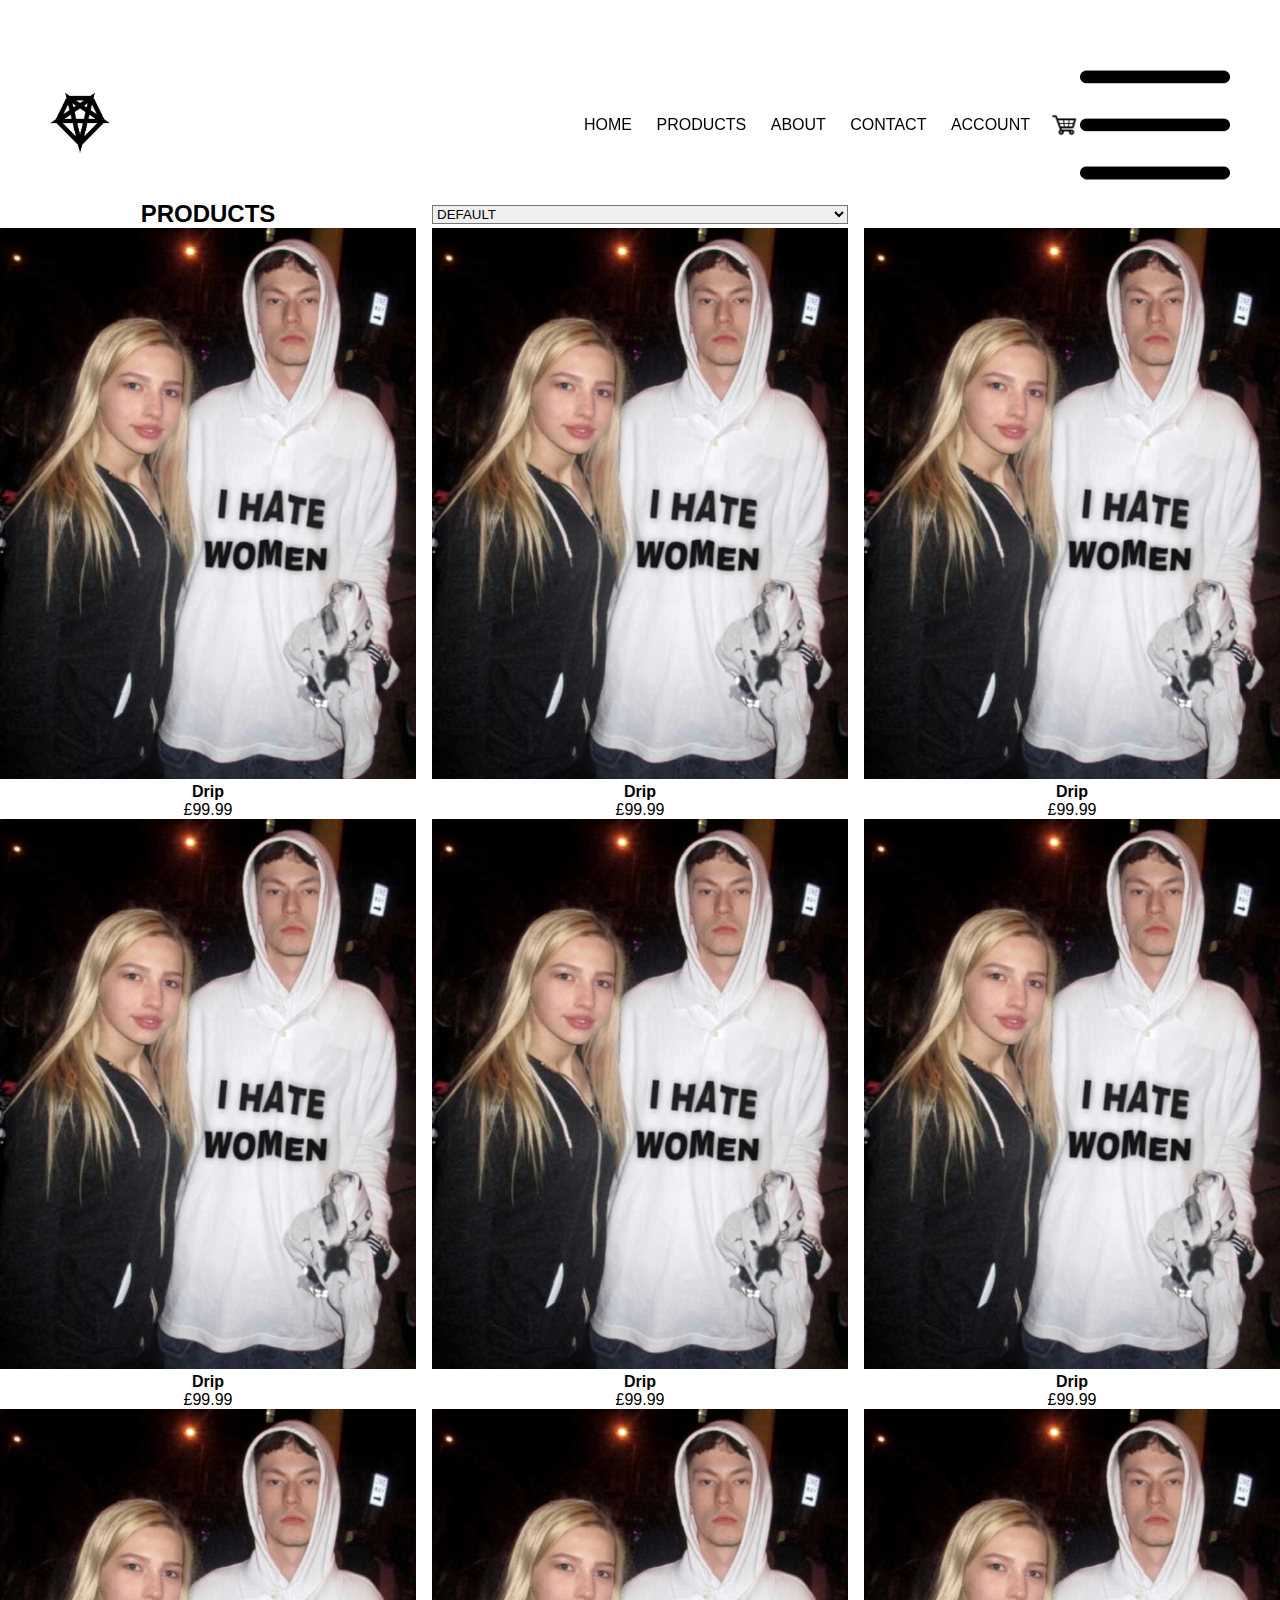
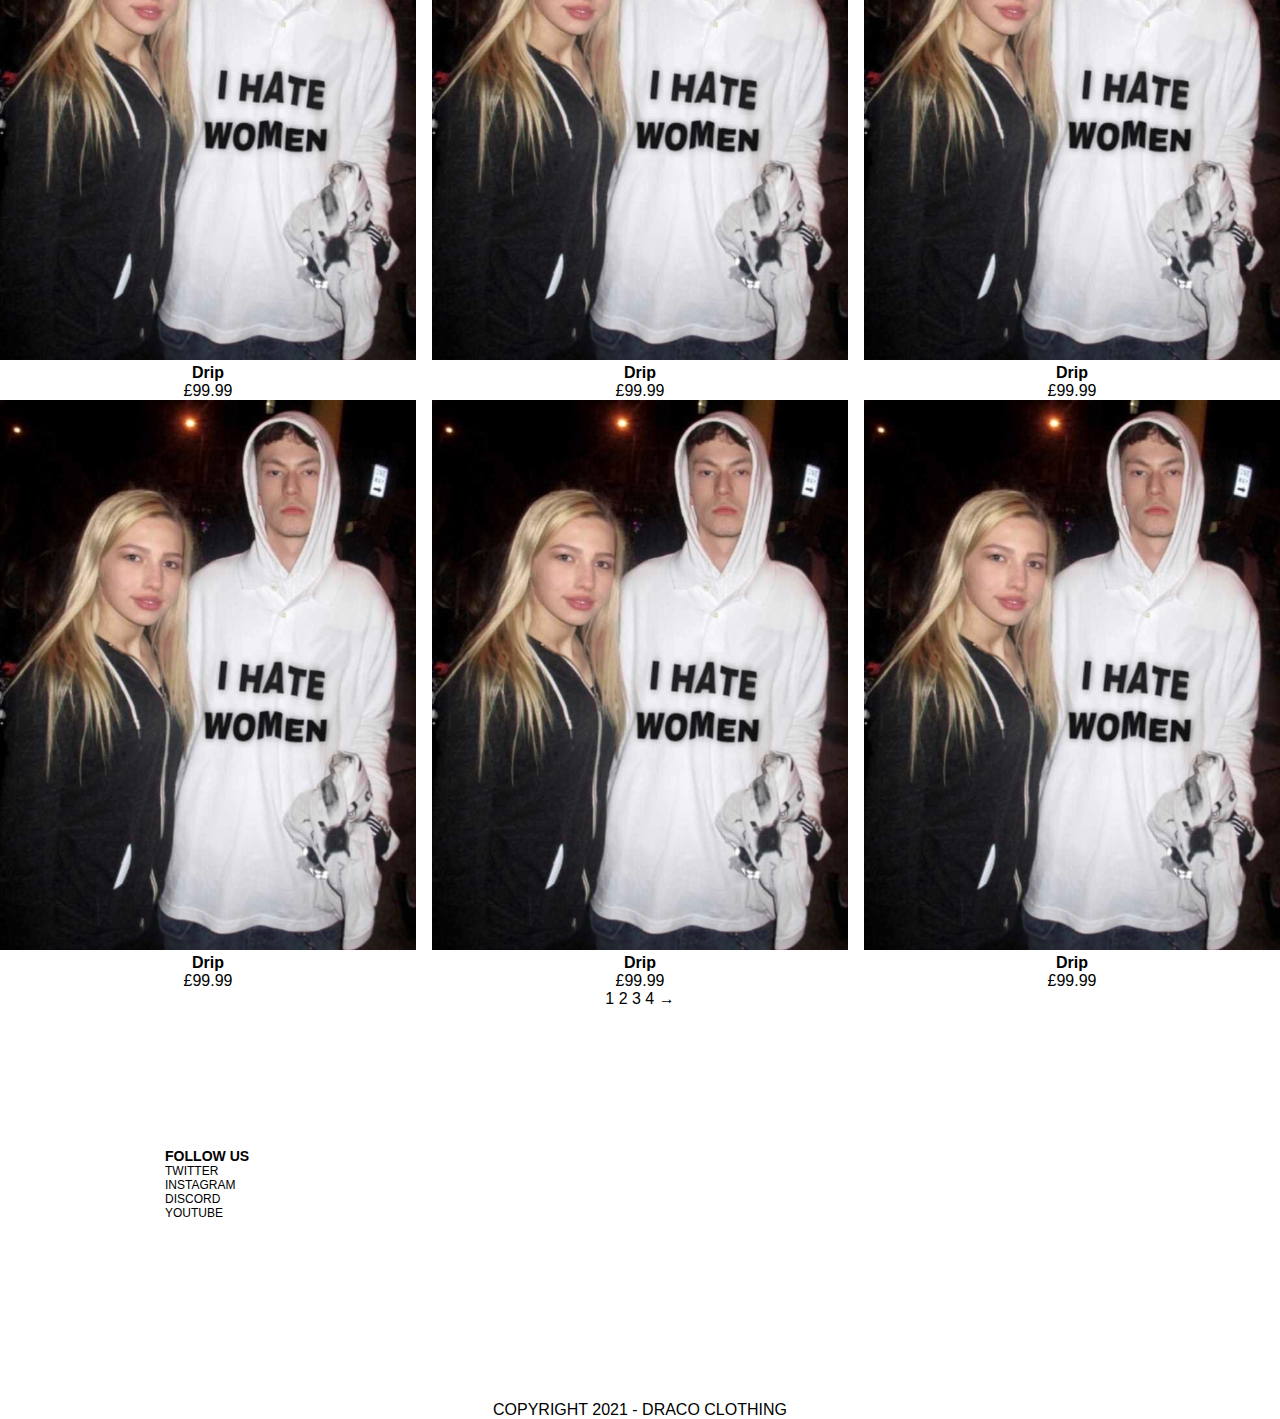
<file: products.html>
<!DOCTYPE html>
<html lang="en">
  <head>
    <meta charset="utf-8" />
    <meta name="viewport" content="width=device-width, initial-scale=1.0" />
    <title>DRACO CLOTHING | PRODUCTS</title>
    <link rel="stylesheet" href="style.css" />
    <link rel="preconnect" href="https://fonts.gstatic.com" />
    <link href="
    <link rel="preconnect" href="https://fonts.gstatic.com" />
    <link
      href="https://allfont.net/allfont.css?fonts=coolvetica-regular"
      rel="stylesheet"
      type="text/css"
    />
  </head>
  <body>
    <div class="container">
      <div class="navbar">
        <div class="logo">
          <nav>
            <a href="file:///C:/Users/Reece/Documents/DRACO%20WEB/index.html"
              ><img src="images/DRACO.svg" width="60px" />
              <div class="logo"></div
            ></a>
          </nav>
        </div>
        <nav>
          <a href="index.html"><div class="logo"></div></a>
        </nav>
        <nav>
          <ul id="MenuItems">
            <li>
              <a href="file:///C:/Users/Reece/Documents/DRACO%20WEB/index.html"
                >HOME</a
              >
            </li>
            <li>
              <a href="file:///D:/reece/Documents/salem%20web/products.html"
                >PRODUCTS</a
              >
            </li>
            <li><a href="">ABOUT</a></li>
            <li><a href="">CONTACT</a></li>
            <li><a href="">ACCOUNT</a></li>
          </ul>
        </nav>
        <img src="images/cart.png" width="30px" height="30px" />
        <img src="images/menu.png" class="menu-icon" onclick="menutoggle()" />
      </div>
    </div>
    <div class="small-container">
      <div class="row row-2">
        <h2>PRODUCTS</h2>
        <select>
          <option>DEFAULT</option>
          <option>SORT BY PRICE</option>
          <option>SORT BY POPULARITY</option>
          <option>SORT BY SALE</option>
        </select>
      </div>
      <div class="row">
        <div class="col-4">
          <img src=images/hatewoman.png>
          <h4>Drip</h4>
          <p>£99.99</p>
        </div>
        <div class="col-4">
          <img src=images/hatewoman.png>
          <h4>Drip</h4>
          <p>£99.99</p>
        </div>
        <div class="col-4">
          <img src=images/hatewoman.png>
          <h4>Drip</h4>
          <p>£99.99</p>
        </div>
        <div class="col-4">
          <img src=images/hatewoman.png>
          <h4>Drip</h4>
          <p>£99.99</p>
        </div>
        <div class="col-4">
          <img src=images/hatewoman.png>
          <h4>Drip</h4>
          <p>£99.99</p>
        </div>
        <div class="col-4">
          <img src=images/hatewoman.png>
          <h4>Drip</h4>
          <p>£99.99</p>
        </div>
        <div class="col-4">
          <img src=images/hatewoman.png>
          <h4>Drip</h4>
          <p>£99.99</p>
        </div>
        <div class="col-4">
          <img src=images/hatewoman.png>
          <h4>Drip</h4>
          <p>£99.99</p>
        </div>
        <div class="col-4">
          <img src=images/hatewoman.png>
          <h4>Drip</h4>
          <p>£99.99</p>
        </div>
        <div class="col-4">
          <img src=images/hatewoman.png>
          <h4>Drip</h4>
          <p>£99.99</p>
        </div>
        <div class="col-4">
          <img src=images/hatewoman.png>
          <h4>Drip</h4>
          <p>£99.99</p>
        </div>
        <div class="col-4">
          <img src=images/hatewoman.png>
          <h4>Drip</h4>
          <p>£99.99</p>
        </div>
      </div>
      <div class="page-btn">
        <span>1</span>
        <span>2</span>
        <span>3</span>
        <span>4</span>
        <span>&#8594;</span>
      </div>
    </div>

    <div class="footer">
      <div class="container">
        <div class="row">
          <div class="footer-col-1">
            <h3>FOLLOW US</h3>
            <ul>
              <li>TWITTER</li>
              <li>INSTAGRAM</li>
              <li>DISCORD</li>
              <li>YOUTUBE</li>
            </ul>
          </div>
        </div>
        <hr />
        <p class="copyright">COPYRIGHT 2021 - DRACO CLOTHING</p>
      </div>
    </div>
    <script>
      var MenuItems = document.getElementById("MenuItems");

      MenuItems.style.maxHeight = "0px";

      function menutoggle() {
        if (MenuItems.style.maxHeight == "0px") {
          MenuItems.style.maxHeight = "200px";
        } else {
          MenuItems.style.maxHeight = "0px";
        }
      }
    </script>
  </body>
</html>
</file>
<file: style.css>
* {
  margin: 0;
  padding: 0;
  box-sizing: border-box;
}

body {
  font-family: "Coolvetica-Regular", arial;
  height: 100%;     /* full height of the content box */
  max-height: 840px; /* requires an absolute value for height. */
}
.navbar {
  display: flex;
  align-items: center;
  padding-left: 25px;
  padding-right: 25px;
  padding-top: 50px;
  position: sticky;
  top: 0;
  z-index: 100;
}
nav {
  flex: 1;
  text-align: right;
}
nav ul {
  display: inline-block;
  list-style-type: none;
}
nav ul li {
  display: inline-block;
  margin-right: 20px;
}
a {
  text-decoration: none;
  color: black;
}
p {
  color: black;
}
.container {
  max-width: 1300px;
  margin: auto;
  padding-left: 25px;
  padding-right: 25px;
  color: black;
}
.small-container {
  display: flex;
  text-align: center;
  flex-direction: column;
  align-content: center;
  justify-content: center;
}
.row {
  display: grid;
  align-items: center;
  flex-wrap: wrap;
  justify-content: center;
  color: black;
  grid-template-columns: 1fr 1fr 1fr;
  column-gap: 1rem;
}
.header .row {
  margin-top: 70px;
}
.categories {
  margin: 70px 0;
}
.col-3 {
  flex-basis: 30%;
  min-width: 250px;
  margin-bottom: 30px;
}
.col-3 img {
  width: 100%;
}
.col-3 {
  padding: 5px;
  transition: transform 0.5s;
}
.col-4 img {
  width: 100%;
}
.title {
  text-align: center;
  margin: 0 auto 25px;
  position: relative;
  line-height: 60px;
  color: black;
}
.col-3:hover {
  transform: translateY(-5px);
}
.footer h3 {
  color: black;
}
.footer-col-1 {
  min-width: 50px;
  flex-basis: 90%;
  text-align: start;
  color: black;
  font-size: 12px;
  padding: 140px;
}
ul {
  list-style-type: none;
}
.footer hr {
  border: none;
  background: transparent;
  height: 1px;
  margin: 20px 0;
}
.copyright {
  text-align: center;
  color: black;
  margin-bottom: 5px;
}
input:focus {
  outline: none;
}
@media only screen and (max-width: 800px) {
  nav ul {
    position: absolute;
    top: 130px;
    left: 0;
    background: rgb(160, 160, 160);
    width: 100%;
    overflow: hidden;
    transition: max-height 0.5s;
  }
  nav ul li {
    display: block;
    margin-right: 50px;
    margin-top: 10px;
    margin-bottom: 10px;
  }
  nav ul li a {
    color: white;
  }
  .cart {
    display: block;
    cursor: pointer;
  }
}
@media only screen and (max-width: 830px) {
  .row {
    grid-template-columns: 1fr;
  }
  .col-2,
  .col-3,
  .col-4 {
    flex-basis: 100%;
  }
}
h6 {
  font-size: 100px;
  color: blue;
}
.center {
  display: block;
  margin-left: auto;
  margin-right: auto;
  margin-top: 75px;
  width: 100%;
}



.product-title {
  font-weight: 700;
  text-transform: uppercase;
}

.product-description, .product-title {
  margin-bottom: 1rem;
}


.product {
  margin: 0 auto 0;
  max-width: 450px;
  text-align: left;
  font-size: 12px;
}
meta {
  display: none;
}
div {
  display: block;
}
.product-footer {
  display: flex;
  justify-content: space-between;
}
.product-select-container {
  display: flex;
  align-items: center;
}
select {
  text-rendering: auto;
  color: -internal-light-dark(black, white);
  letter-spacing: normal;
  word-spacing: normal;
  line-height: normal;
  text-transform: none;
  text-indent: 0px;
  text-shadow: none;
  display: inline-block;
  text-align: start;
  appearance: auto;
  box-sizing: border-box;
  align-items: center;
  white-space: pre;
  -webkit-rtl-ordering: logical;
  background-color: -internal-light-dark(rgb(255, 255, 255), rgb(59, 59, 59));
  cursor: default;
  margin: 0em;
  border-width: 1px;
  border-style: solid;
  border-color: -internal-light-dark(rgb(118, 118, 118), rgb(133, 133, 133));
  border-image: initial;
  border-radius: 0px;
}
select:not(:-internal-list-box) {
  overflow: visible !important;
}
option {
  font-weight: normal;
  display: block;
  white-space: nowrap;
  min-height: 1.2em;
  padding: 0px 2px 1px;
  padding-top: 0px;
  padding-right: 2px;
  padding-bottom: 1px;
  padding-left: 2px;
}
.product-price {
  margin-left: 1rem;
}

button {
  appearance: auto;
  text-rendering: auto;
  color: -internal-light-dark(black, white);
  letter-spacing: normal;
  word-spacing: normal;
  line-height: normal;
  text-transform: none;
  text-indent: 0px;
  text-shadow: none;
  display: inline-block;
  text-align: center;
  align-items: flex-start;
  cursor: default;
  box-sizing: border-box;
  background-color: -internal-light-dark(rgb(239, 239, 239), rgb(59, 59, 59));
  margin: 0em;
  padding: 1px 6px;
  border-width: 2px;
  border-style: outset;
  border-color: -internal-light-dark(rgb(118, 118, 118), rgb(133, 133, 133));
  border-image: initial;
}
.product-add-to-cart {
  background-color: transparent;
  border: none;
  padding: 0;
  outline: 0;
  cursor: pointer;
}

@media only screen and (max-width: 767px) {
  .navbar {
    position:relative;
  }
  
}




.container2 {
  max-width: 1300px;
  margin: auto;
  padding-left: 25px;
  padding-right: 25px;
  color: black;
}
.small-container2 {
  display: flex;
  text-align: center;
  flex-direction: column;
  align-content: center;
  justify-content: center;
}

.col-2 {
  margin-bottom: 1rem;
}
::-webkit-scrollbar { 
  display: none; 
  }
</file>
